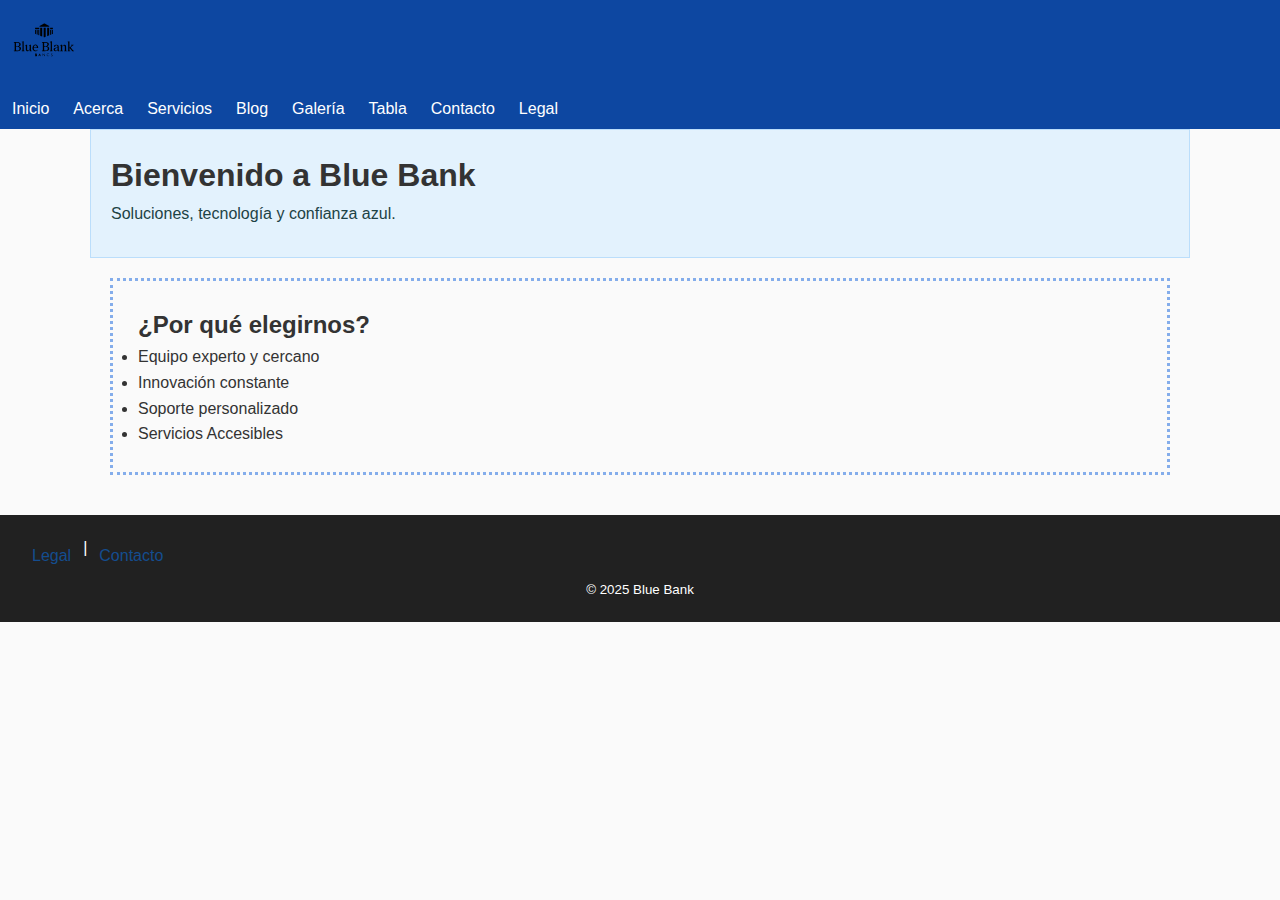
<file: index.html>
<!DOCTYPE html>
<html lang="es">
<head>
  <meta charset="utf-8">
  <title>Inicio | Empresa Azul</title>
  <meta name="description" content="Bienvenido a Empresa Azul, soluciones y talento profesional.">
  <meta name="viewport" content="width=device-width, initial-scale=1">
<link rel="stylesheet" href="css\styles.css">
</head>
<body>
    <header>
    <a href="index.html"><img class="logo" src="img\logo.svg" alt="Logo Blue Bank"></a>
    <nav aria-label="Principal">
      <a href="index.html">Inicio</a>
      <a href="acerca.html" aria-current="page">Acerca</a>
      <a href="servicios.html">Servicios</a>
      <a href="blog.html">Blog</a>
      <a href="galeria.html">Galería</a>
      <a href="tabla.html">Tabla</a>
      <a href="contacto.html">Contacto</a>
      <a href="legal.html">Legal</a>
    </nav>
  </header>
  <main>
    <section id="intro">
      <h1>Bienvenido a Blue Bank</h1>
      <p class="rgb">Soluciones, tecnología y confianza azul.</p>
    </section>
    <section class="caja2">
      <h2>¿Por qué elegirnos?</h2>
      <ul>
        <li>Equipo experto y cercano</li>
        <li>Innovación constante</li>
        <li>Soporte personalizado</li>
        <li>Servicios Accesibles</li>
      </ul>
    </section>
  </main>
  <footer>
    <nav><a class ="activo" href="legal.html">Legal</a> | <a class ="activo" href="contacto.html">Contacto</a></nav>
    <small>&copy; 2025 Blue Bank</small>
  </footer>
</body>
</html>
</file>
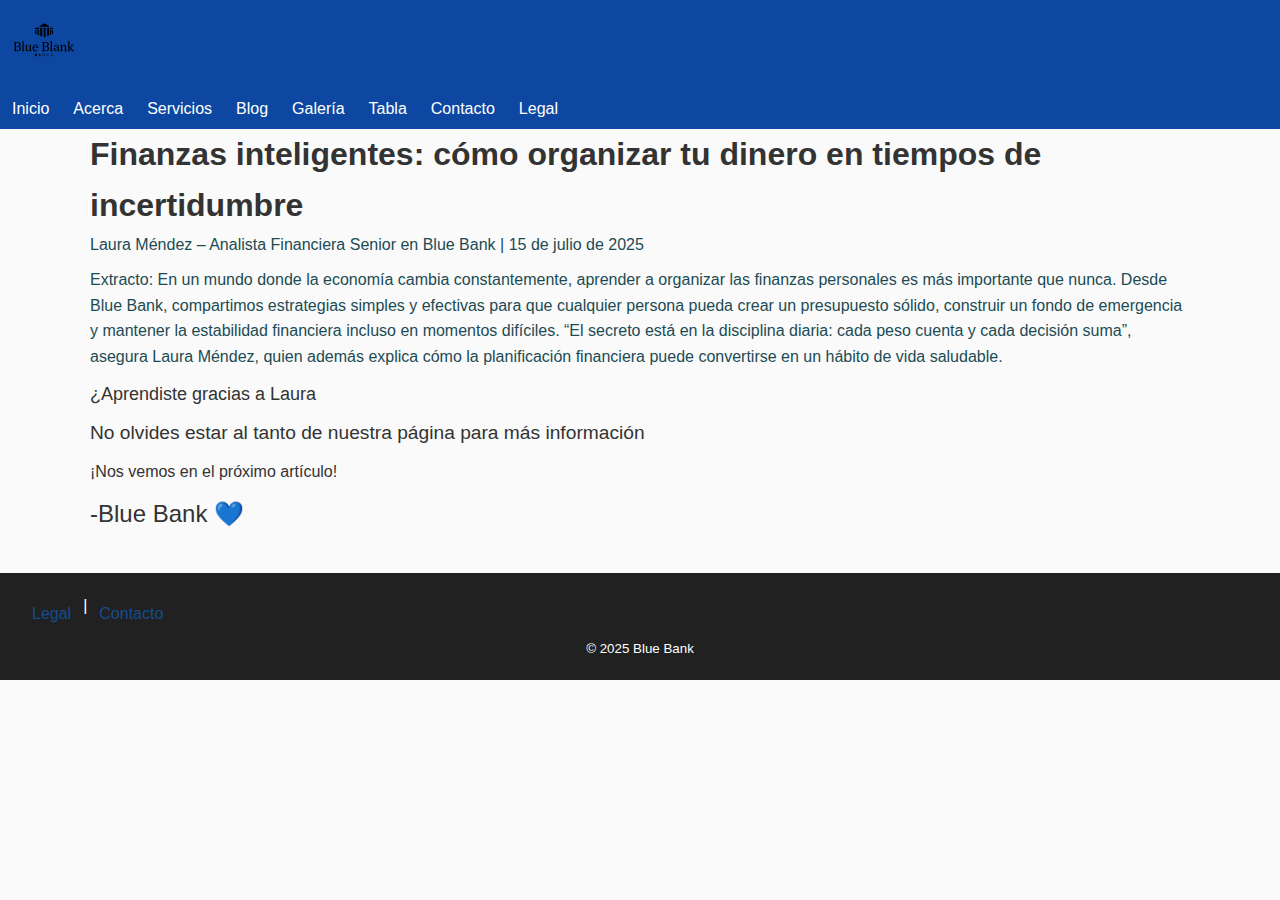
<file: articulo1.html>
<!DOCTYPE html>
<html lang="es">
<head>
  <meta charset="utf-8">
  <title>Artículo 1 | Blue Bank</title>
  <meta name="description" content="Detalles y contenido completo del primer artículo en el blog de Empresa Azul.">
  <meta name="viewport" content="width=device-width, initial-scale=1">
  <link rel="stylesheet" href="css\styles.css">
  <script src="js\app.js" defer></script>
</head>
<body>
  <header>
    <a href="index.html"><img class="logo" src="img\logo.svg" alt="Logo Blue Bank"></a>
    <nav aria-label="Principal">
      <a href="index.html">Inicio</a>
      <a href="acerca.html" aria-current="page">Acerca</a>
      <a href="servicios.html">Servicios</a>
      <a href="blog.html">Blog</a>
      <a href="galeria.html">Galería</a>
      <a href="tabla.html">Tabla</a>
      <a href="contacto.html">Contacto</a>
      <a href="legal.html">Legal</a>
    </nav>
  </header>
  <main>
    <article>
        <h1>Finanzas inteligentes: cómo organizar tu dinero en tiempos de incertidumbre</h1>
        <p class="hsl">Laura Méndez – Analista Financiera Senior en Blue Bank | 15 de julio de 2025</p>
      <section>
        <p class="hsl">Extracto:
En un mundo donde la economía cambia constantemente, aprender a organizar las finanzas personales es más importante que nunca. Desde Blue Bank, compartimos estrategias simples y efectivas para que cualquier persona pueda crear un presupuesto sólido, construir un fondo de emergencia y mantener la estabilidad financiera incluso en momentos difíciles.
“El secreto está en la disciplina diaria: cada peso cuenta y cada decisión suma”, asegura Laura Méndez, quien además explica cómo la planificación financiera puede convertirse en un hábito de vida saludable.</p>
        <p class="demo-px">¿Aprendiste gracias a Laura</p>
        <p class="demo-em">No olvides estar al tanto de nuestra página para más información</p>
        <p class="demo-percent">¡Nos vemos en el próximo artículo!</p>
        <p class="demo-rem">-Blue Bank 💙 </p>
      </section>
    </article>
  </main>
  <footer>
    <nav><a class ="activo" href="legal.html">Legal</a> | <a class ="activo" href="contacto.html">Contacto</a></nav>
    <small>&copy; 2025 Blue Bank</small>
  </footer>
</body>
</html>
</file>
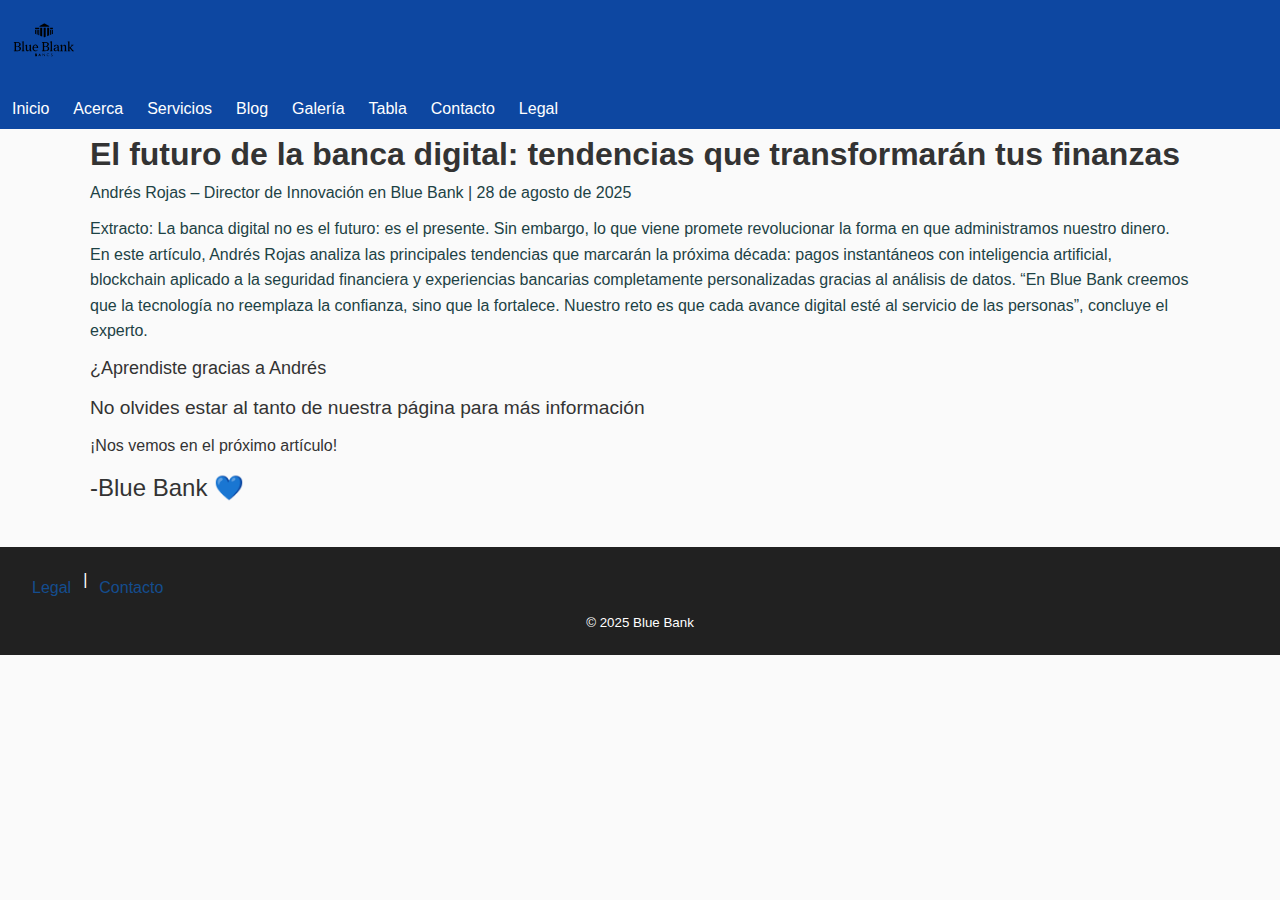
<file: articulo2.html>
<!DOCTYPE html>
<html lang="es">
<head>
  <meta charset="utf-8">
  <title>Artículo 2 | Blue Bank</title>
  <meta name="description" content="Detalles y contenido completo del segundo artículo en el blog de Blue lock">
  <meta name="viewport" content="width=device-width, initial-scale=1">
  <link rel="stylesheet" href="css\styles.css">
</head>
<body>
  <header>
    <a href="index.html"><img class="logo" src="img\logo.svg" alt="Logo Blue Bank"></a>
    <nav aria-label="Principal">
      <a href="index.html">Inicio</a>
      <a href="acerca.html" aria-current="page">Acerca</a>
      <a href="servicios.html">Servicios</a>
      <a href="blog.html">Blog</a>
      <a href="galeria.html">Galería</a>
      <a href="tabla.html">Tabla</a>
      <a href="contacto.html">Contacto</a>
      <a href="legal.html">Legal</a>
    </nav>
  </header>
  <main>
    <article>
        <h1>El futuro de la banca digital: tendencias que transformarán tus finanzas</h1>
        <p class="rgb">Andrés Rojas – Director de Innovación en Blue Bank | 28 de agosto de 2025</p>
      <section>
        <p class="hex">Extracto:
La banca digital no es el futuro: es el presente. Sin embargo, lo que viene promete revolucionar la forma en que administramos nuestro dinero. En este artículo, Andrés Rojas analiza las principales tendencias que marcarán la próxima década: pagos instantáneos con inteligencia artificial, blockchain aplicado a la seguridad financiera y experiencias bancarias completamente personalizadas gracias al análisis de datos.
“En Blue Bank creemos que la tecnología no reemplaza la confianza, sino que la fortalece. Nuestro reto es que cada avance digital esté al servicio de las personas”, concluye el experto.</p>
        <p class="demo-px">¿Aprendiste gracias a Andrés</p>
        <p class="demo-em">No olvides estar al tanto de nuestra página para más información</p>
        <p class="demo-percent">¡Nos vemos en el próximo artículo!</p>
        <p class="demo-rem">-Blue Bank 💙 </p>
      </section>
    </article>
    
  </main>
  <footer>
    <nav><a class ="activo" href="legal.html">Legal</a> | <a class ="activo" href="contacto.html">Contacto</a></nav>
    <small>&copy; 2025 Blue Bank</small>
  </footer>
</body>
</html>
</file>
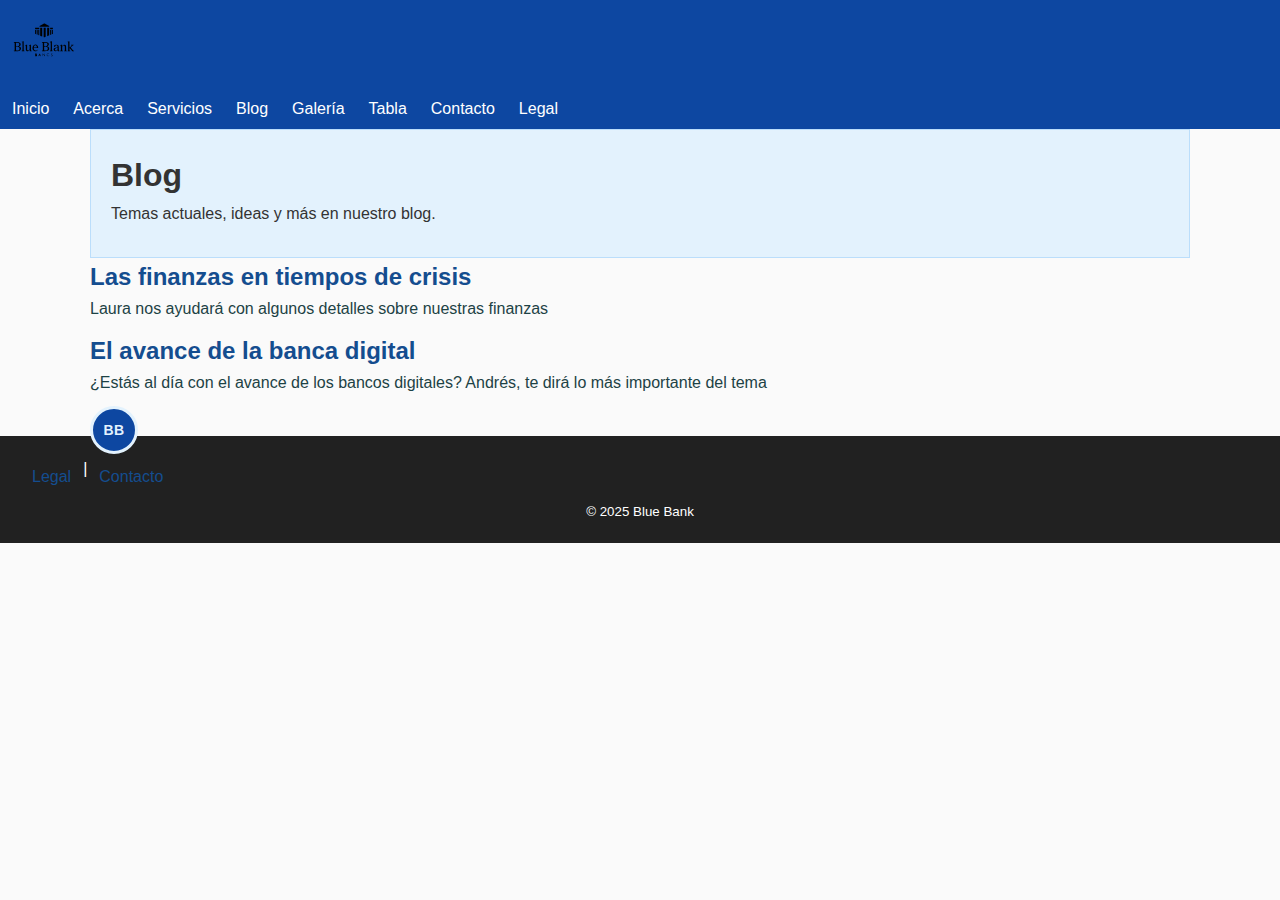
<file: blog.html>
<!DOCTYPE html>
<html lang="es">
<head>
  <meta charset="utf-8">
  <title>Blog | Blue Bank</title>
  <meta name="description" content="Artículos y novedades del sector. Opinión, consejos y recursos.">
  <meta name="viewport" content="width=device-width, initial-scale=1">
  <link rel="stylesheet" href="css\styles.css">
</head>
<body>
  <header>
    <a href="index.html"><img class="logo" src="img\logo.svg" alt="Logo Blue Bank"></a>
    <nav aria-label="Principal">
      <a href="index.html">Inicio</a>
      <a href="acerca.html" aria-current="page">Acerca</a>
      <a href="servicios.html">Servicios</a>
      <a href="blog.html">Blog</a>
      <a href="galeria.html">Galería</a>
      <a href="tabla.html">Tabla</a>
      <a href="contacto.html">Contacto</a>
      <a href="legal.html">Legal</a>
    </nav>
  </header>
  <main>
    <section id="intro">
      <h1>Blog</h1>
      <p>Temas actuales, ideas y más en nuestro blog.</p>
    </section>
    <section>
      <article>
        <h2><a class ="activo" href="articulo1.html">Las finanzas en tiempos de crisis</a></h2>
        <p class="hex">Laura nos ayudará con algunos detalles sobre nuestras finanzas</p>
      </article>
      <article>
        <h2><a class="activo" href="articulo2.html">El avance de la banca digital</a></h2>
        <p class="hex">¿Estás al día con el avance de los bancos digitales? Andrés, te dirá lo más importante del tema</p>
      </article>
    </section>
    <div class="contenedor-badge">
          <span class="badge">BB</span>
        </div>
  </main>
  <footer>
    <nav><a class ="activo" href="legal.html">Legal</a> | <a class ="activo" href="contacto.html">Contacto</a></nav>
    <small>&copy; 2025 Blue Bank</small>
  </footer>
</body>
</html>
</file>
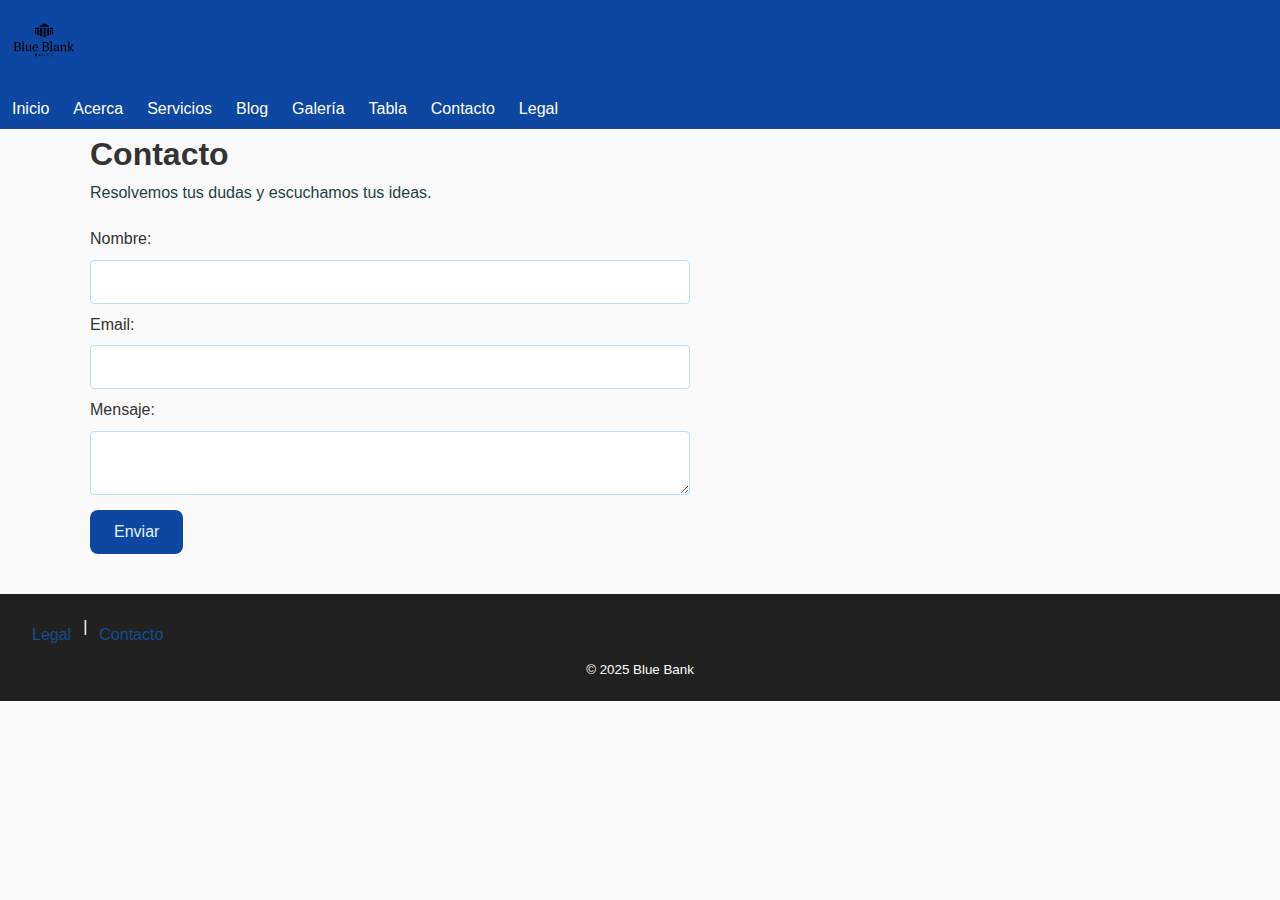
<file: contacto.html>
<!DOCTYPE html>
<html lang="es">
<head>
  <meta charset="utf-8">
  <title>Contacto | Blue Bank</title>
  <meta name="description" content="Envíanos tu consulta, presupuesto o comentario. Te responderemos.">
  <meta name="viewport" content="width=device-width, initial-scale=1">
  <link rel="stylesheet" href="css\styles.css">
</head>
<body>
  <header>
    <a href="index.html"><img class="logo" src="img\logo.svg" alt="Logo Blue Bank"></a>
    <nav aria-label="Principal">
      <a href="index.html">Inicio</a>
      <a href="acerca.html" aria-current="page">Acerca</a>
      <a href="servicios.html">Servicios</a>
      <a href="blog.html">Blog</a>
      <a href="galeria.html">Galería</a>
      <a href="tabla.html">Tabla</a>
      <a href="contacto.html">Contacto</a>
      <a href="legal.html">Legal</a>
    </nav>
  </header>
  <main>
    <section>
  <h1>Contacto</h1>
  <p class="rgb">Resolvemos tus dudas y escuchamos tus ideas.</p>
  <form method="get" action="mailto:angelysofia007@gmail.com" autocomplete="on" enctype="text/plain">
    <label for="nombre">Nombre:</label>
    <input id="nombre" name="nombre" type="text" required>
    <label for="email">Email:</label>
    <input id="email" name="email" type="email" required>
    <label for="mensaje">Mensaje:</label>
    <textarea id="mensaje" name="mensaje" required></textarea>
    <button type="submit">Enviar</button>
  </form>
</section>
  </main>
  <footer>
    <nav><a class ="activo" href="legal.html">Legal</a> | <a class ="activo" href="contacto.html">Contacto</a></nav>
    <small>&copy; 2025 Blue Bank</small>
  </footer>
</body>
</html>
</file>
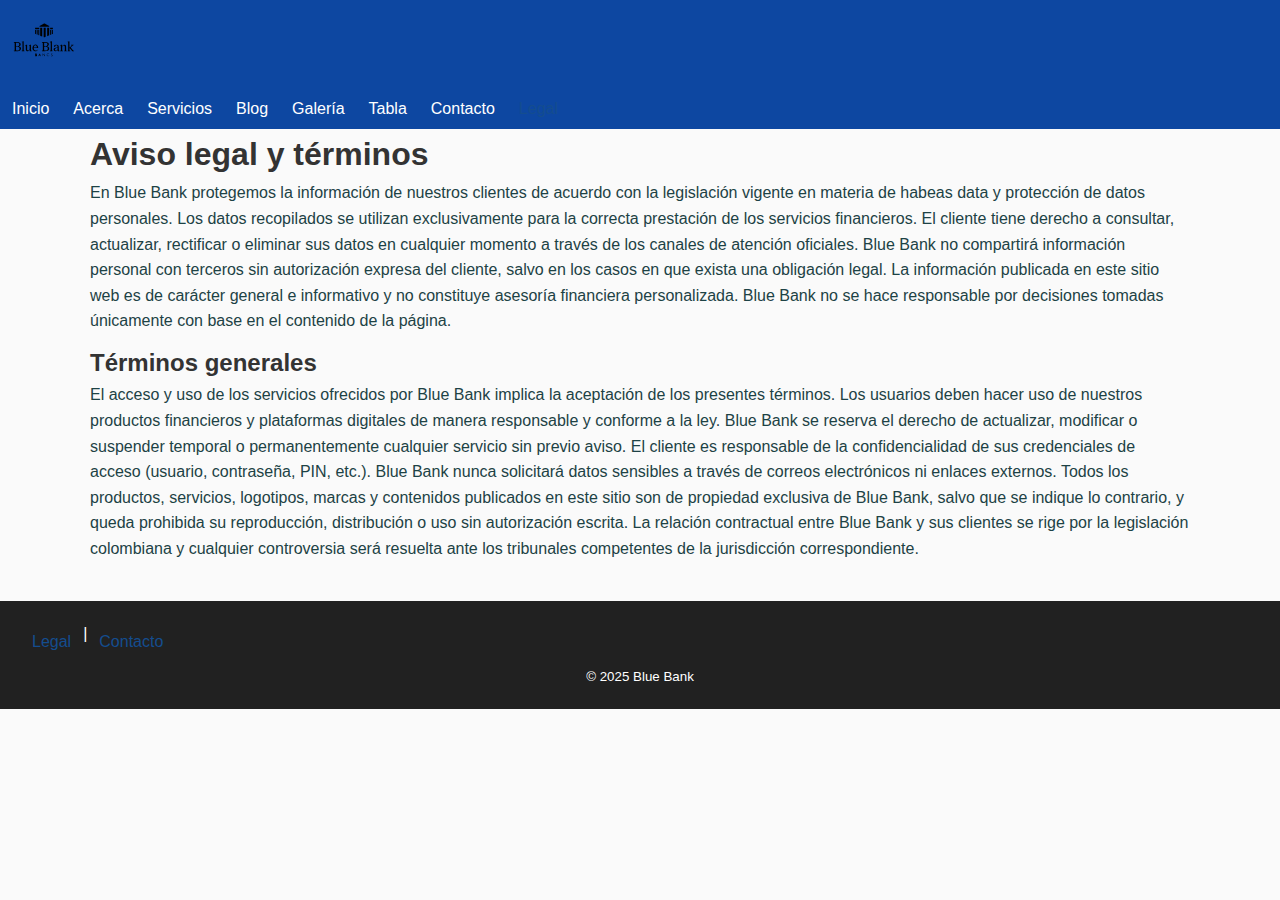
<file: legal.html>
<!DOCTYPE html>
<html lang="es">
<head>
  <meta charset="utf-8">
  <title>Legal | Blue Bank</title>
  <meta name="description" content="Aviso legal, términos de uso y privacidad de Empresa Azul">
  <meta name="viewport" content="width=device-width, initial-scale=1">
<link rel="stylesheet" href="css\styles.css">
<script src="js\app.js" defer></script>
</head>
<body data-page="legal">
    <header>
    <a href="index.html"><img class="logo" src="img\logo.svg" alt="Logo Blue Bank"></a>
    <nav aria-label="Principal">
      <a href="index.html" data-page="inicio">Inicio</a>
      <a href="acerca.html" data-page="acerca" aria-current="page">Acerca</a>
      <a href="servicios.html" data-page="servicos">Servicios</a>
      <a href="blog.html"data-page="BLOG">Blog</a>
      <a href="galeria.html" data-page="galeria">Galería</a>
      <a href="tabla.html" data-page="tabla">Tabla</a>
      <a href="contacto.html" data-page="contacto">Contacto</a>
      <a href="legal.html" data-page="legal">Legal</a>
    </nav>
      <span id="reloj"></span>

  </header>
  <main>
    <section class="intro">
      <h1>Aviso legal y términos</h1>
      <p class="hex">En Blue Bank protegemos la información de nuestros clientes de acuerdo con la legislación vigente en materia de habeas data y protección de datos personales.

Los datos recopilados se utilizan exclusivamente para la correcta prestación de los servicios financieros.

El cliente tiene derecho a consultar, actualizar, rectificar o eliminar sus datos en cualquier momento a través de los canales de atención oficiales.

Blue Bank no compartirá información personal con terceros sin autorización expresa del cliente, salvo en los casos en que exista una obligación legal.

La información publicada en este sitio web es de carácter general e informativo y no constituye asesoría financiera personalizada. Blue Bank no se hace responsable por decisiones tomadas únicamente con base en el contenido de la página.</p>
    </section>
    <section>
      <h2>Términos generales</h2>
      <p class="hex">El acceso y uso de los servicios ofrecidos por Blue Bank implica la aceptación de los presentes términos. Los usuarios deben hacer uso de nuestros productos financieros y plataformas digitales de manera responsable y conforme a la ley. Blue Bank se reserva el derecho de actualizar, modificar o suspender temporal o permanentemente cualquier servicio sin previo aviso. El cliente es responsable de la confidencialidad de sus credenciales de acceso (usuario, contraseña, PIN, etc.). Blue Bank nunca solicitará datos sensibles a través de correos electrónicos ni enlaces externos. Todos los productos, servicios, logotipos, marcas y contenidos publicados en este sitio son de propiedad exclusiva de Blue Bank, salvo que se indique lo contrario, y queda prohibida su reproducción, distribución o uso sin autorización escrita. La relación contractual entre Blue Bank y sus clientes se rige por la legislación colombiana y cualquier controversia será resuelta ante los tribunales competentes de la jurisdicción correspondiente.</p>
    </section>
  </main>
  <footer>
    <nav><a class ="activo" href="legal.html">Legal</a> | <a class ="activo" href="contacto.html">Contacto</a></nav>
    <small>&copy; 2025 Blue Bank</small>
  </footer>
</body>
</html>
</file>
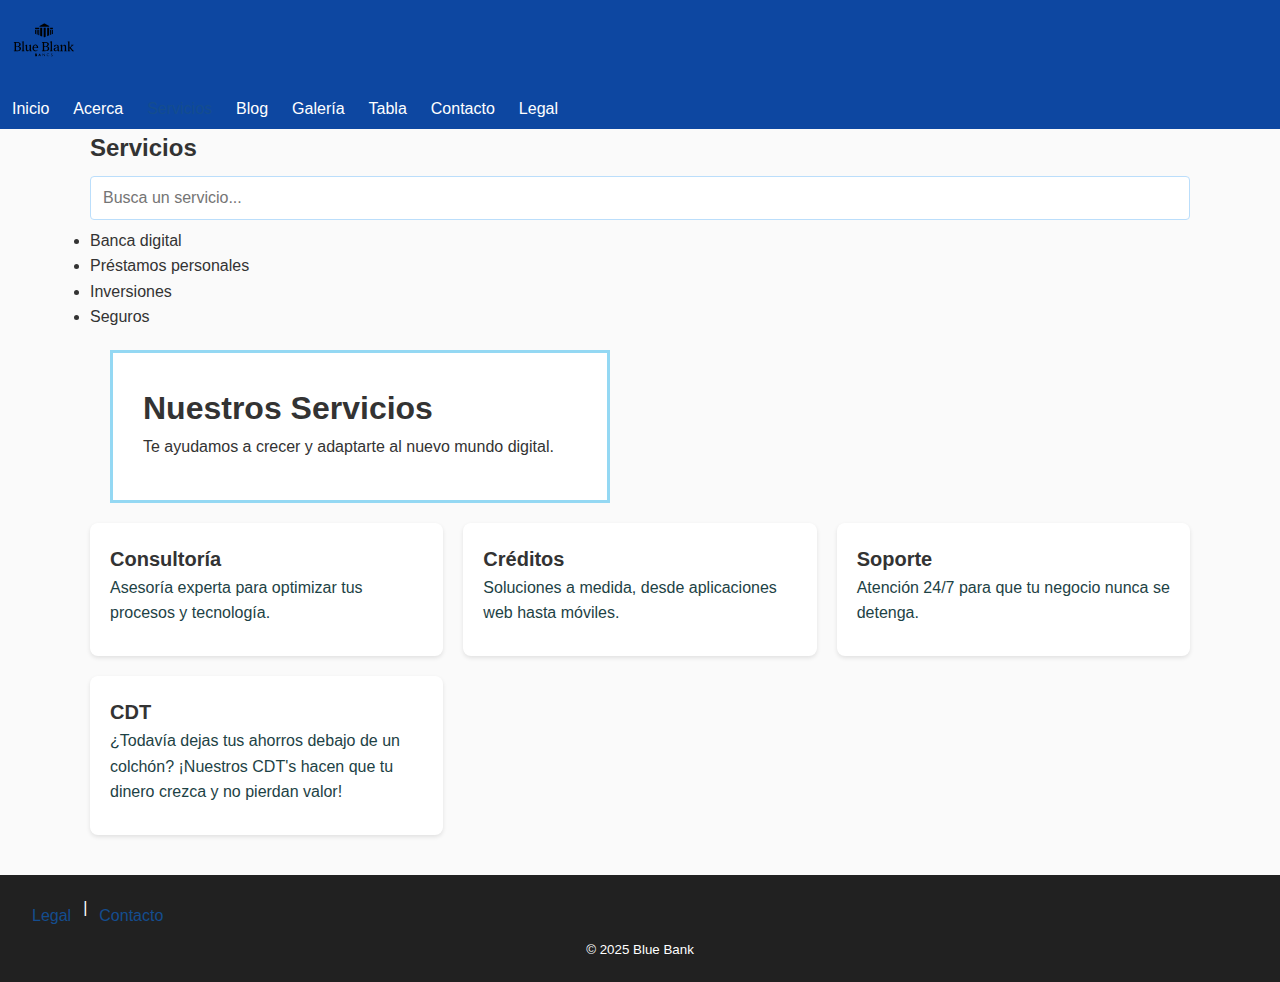
<file: servicios.html>
<!DOCTYPE html>
<html lang="es">
<head>
  <meta charset="utf-8">
  <title>Servicios | Empresa Azul</title>
  <meta name="description" content="Servicios profesionales adaptados a ti.">
  <meta name="viewport" content="width=device-width, initial-scale=1">
<link rel="stylesheet" href="css\styles.css">
<script src="js\app.js" defer></script>
</head>
<body data-page="servicios">
    <header>
    <a href="index.html"><img class="logo" src="img\logo.svg" alt="Logo Blue Bank"></a>
    <nav aria-label="Principal">
      <a href="index.html" data-page="inicio">Inicio</a>
      <a href="acerca.html" data-page="acerca" aria-current="page">Acerca</a>
      <a href="servicios.html" data-page="servicios">Servicios</a>
      <a href="blog.html"data-page="BLOG">Blog</a>
      <a href="galeria.html" data-page="galeria">Galería</a>
      <a href="tabla.html" data-page="tabla">Tabla</a>
      <a href="contacto.html" data-page="contacto">Contacto</a>
      <a href="legal.html" data-page="legal">Legal</a>
    </nav>
      <span id="reloj"></span>

  </header>
  <main>
    <section>
  <h2>Servicios</h2>
  <input 
    id="inputBuscar" 
    type="text" 
    placeholder="Busca un servicio..."
    autocomplete="off"
  />
  <ul id="listaServicios">
    <li>Banca digital</li>
    <li>Préstamos personales</li>
    <li>Inversiones</li>
    <li>Seguros</li>
  </ul>
</section>
    <section class="caja3">
      <h1>Nuestros Servicios</h1>
      <p>Te ayudamos a crecer y adaptarte al nuevo mundo digital.</p>
    </section>
    <section class="tarjetas">
      <section class="tarjeta">
        <h3>Consultoría</h3>
        <p class="rgb">Asesoría experta para optimizar tus procesos y tecnología.</p>
      </section>
      <section class="tarjeta">
        <h3>Créditos</h3>
        <p class="rgb">Soluciones a medida, desde aplicaciones web hasta móviles.</p> 
        </section>
      <section class="tarjeta">
        <h3>Soporte</h3>
        <p class="hex">Atención 24/7 para que tu negocio nunca se detenga.</p>
      </section>
      <section class="tarjeta">
        <h3>CDT</h3>
        <p class="hex">¿Todavía dejas tus ahorros debajo de un colchón? ¡Nuestros CDT's hacen que tu dinero crezca y no pierdan valor!</p>
      </section>
    </section>
  </main>
  <footer>
    <nav><a class ="activo" href="legal.html">Legal</a> | <a class ="activo" href="contacto.html">Contacto</a></nav>
    <small>&copy; 2025 Blue Bank</small>
  </footer>
</body>
</html>
</file>
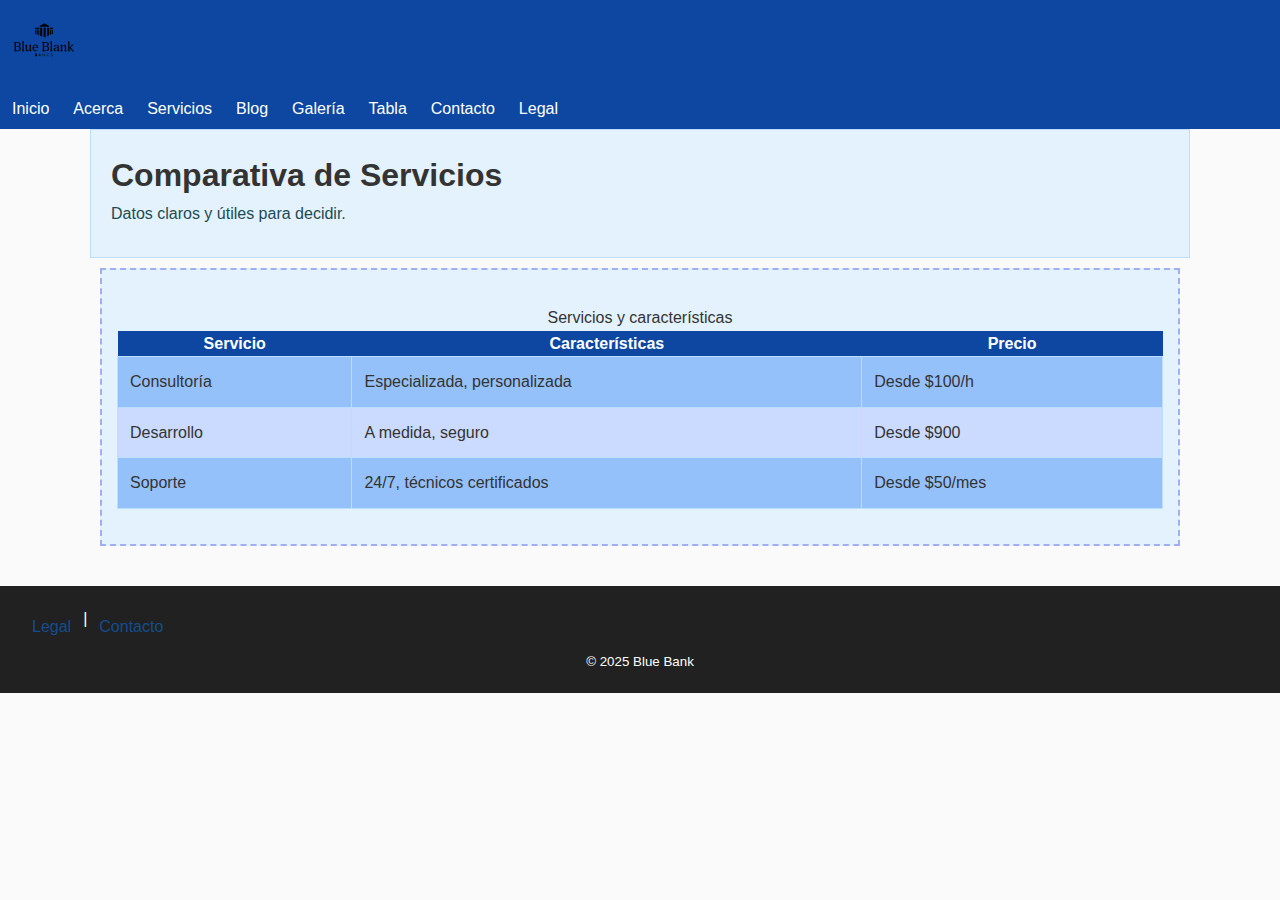
<file: tabla.html>
<!DOCTYPE html>
<html lang="es">
<head>
  <meta charset="utf-8">
  <title>Tabla | Empresa Azul</title>
  <meta name="description" content="Comparativas y tabulados de soluciones en Empresa Azul">
  <meta name="viewport" content="width=device-width, initial-scale=1">
<link rel="stylesheet" href="css\styles.css">
</head>
<body>
    <header>
    <a href="index.html"><img class="logo" src="img\logo.svg" alt="Logo Blue Bank"></a>
    <nav aria-label="Principal">
      <a href="index.html">Inicio</a>
      <a href="acerca.html" aria-current="page">Acerca</a>
      <a href="servicios.html">Servicios</a>
      <a href="blog.html">Blog</a>
      <a href="galeria.html">Galería</a>
      <a href="tabla.html">Tabla</a>
      <a href="contacto.html">Contacto</a>
      <a href="legal.html">Legal</a>
    </nav>
  </header>
  <main>
    <section id="intro">
      <h1>Comparativa de Servicios</h1>
      <p class="hsl">Datos claros y útiles para decidir.</p>
    </section>
    <section class="caja1">
      <table>
        <caption>Servicios y características</caption>
        <thead>
          <tr>
            <th>Servicio</th>
            <th>Características</th>
            <th>Precio</th>
          </tr>
        </thead>
        <tbody>
          <tr>
            <td>Consultoría</td>
            <td>Especializada, personalizada</td>
            <td>Desde $100/h</td>
          </tr>
          <tr>
            <td>Desarrollo</td>
            <td>A medida, seguro</td>
            <td>Desde $900</td>
          </tr>
          <tr>
            <td>Soporte</td>
            <td>24/7, técnicos certificados</td>
            <td>Desde $50/mes</td>
          </tr>
        </tbody>
      </table>
    </section>
  </main>
  <footer>
    <nav><a class ="activo" href="legal.html">Legal</a> | <a class ="activo" href="contacto.html">Contacto</a></nav>
    <small>&copy; 2025 Blue Bank</small>
  </footer>
</body>
</html>
</file>
